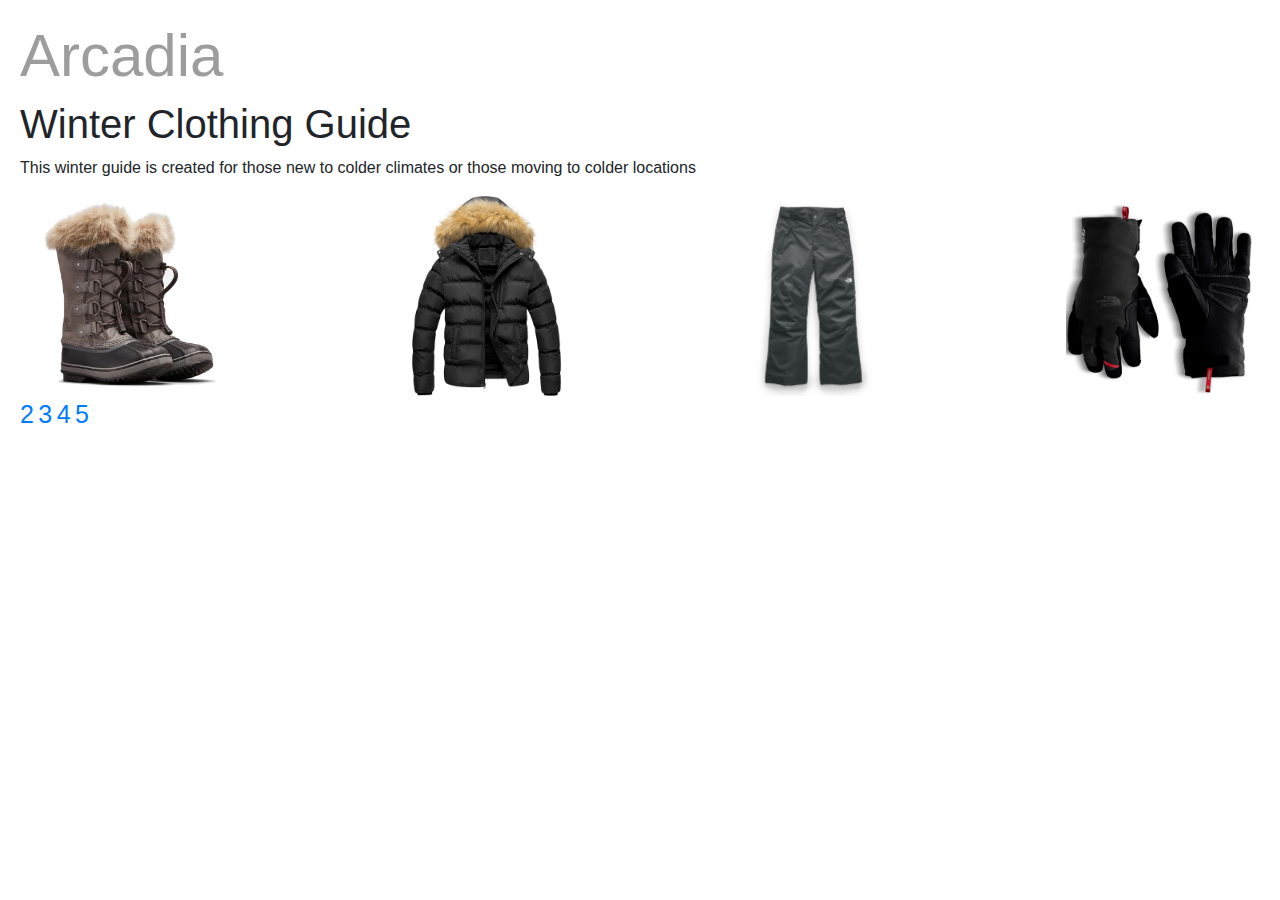
<file: Pages/Index.html>
<!DOCTYPE html>
<html lang="en">
<head>
    <meta charset="UTF-8">
    <meta http-equiv="X-UA-Compatible" content="IE=edge">
    <meta name="viewport" content="width=device-width, initial-scale=1.0">
    <title>Home</title>
    <link rel="stylesheet" href="https://cdn.jsdelivr.net/npm/bootstrap@4.3.1/dist/css/bootstrap.min.css" integrity="sha384-ggOyR0iXCbMQv3Xipma34MD+dH/1fQ784/j6cY/iJTQUOhcWr7x9JvoRxT2MZw1T" crossorigin="anonymous">

    <link rel="stylesheet" href="styles.css">
</head>
<body>
    <h1 class="homebtn">
        Arcadia 
    </h1>
    <h2>
        Winter Clothing Guide
    </h2>
    <p class="intro_p">This winter guide is created for those new to colder climates or those moving to colder locations</p>
    <div class="top">
        <img src="../Images/image1.jpeg" alt="">
        <img src="../Images/image2.jpeg" alt="">
        <img src="../Images/nfpants1.png" alt="">
        <img src="../Images/nfgloves1.png" alt="">
    </div>
    
    <a href="Index_2.html" target="">2</a>
    <a href="Index_3.html" target="">3</a>
    <a href="Index_4.html" target="">4</a>
    <a href="Index_5.html" target="">5</a>


</body>
</html>
</file>
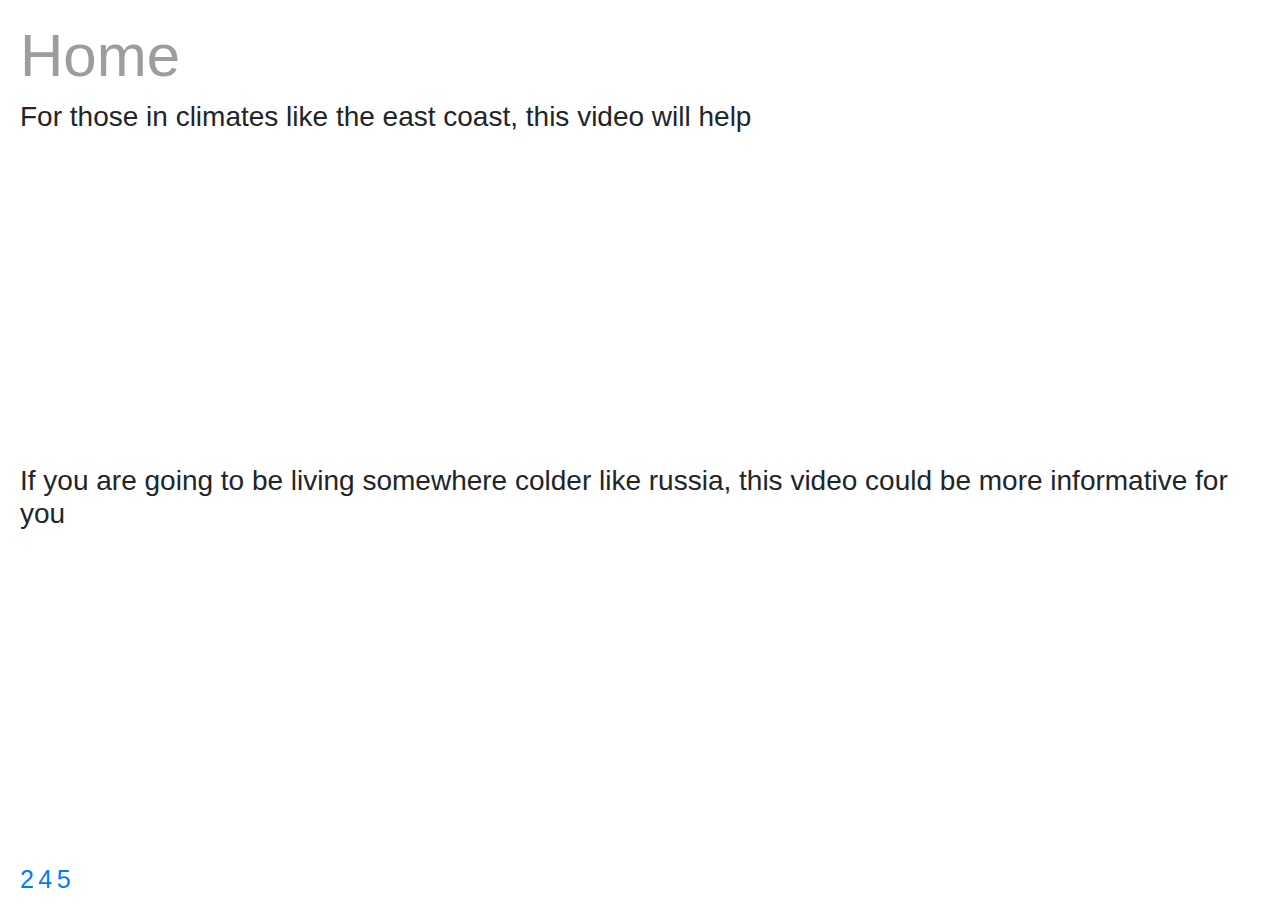
<file: Pages/Index_3.html>
<!DOCTYPE html>
<html lang="en">
<head>
    <meta charset="UTF-8">
    <meta http-equiv="X-UA-Compatible" content="IE=edge">
    <meta name="viewport" content="width=device-width, initial-scale=1.0">
    <title>Locations</title>
    <link rel="stylesheet" href="styles3.css">
    <link rel="stylesheet" href="https://cdn.jsdelivr.net/npm/bootstrap@4.3.1/dist/css/bootstrap.min.css" integrity="sha384-ggOyR0iXCbMQv3Xipma34MD+dH/1fQ784/j6cY/iJTQUOhcWr7x9JvoRxT2MZw1T" crossorigin="anonymous">

</head>
<body>
    <a href="Index.html">
        <h1 class="homebtn">Home</h1>
    </a>
    <div class="rec_one">
        <h3>For those in climates like the east coast, this video will help</h3>
        <iframe width="560" height="315" src="https://www.youtube.com/embed/EiSjoa8MZKs" title="YouTube video player" frameborder="0" allow="accelerometer; autoplay; clipboard-write; encrypted-media; gyroscope; picture-in-picture" allowfullscreen></iframe>
        <iframe src="https://www.google.com/maps/embed?pb=!1m18!1m12!1m3!1d896772.9362166281!2d-72.0390480744836!3d42.41333628541432!2m3!1f0!2f0!3f0!3m2!1i1024!2i768!4f13.1!3m3!1m2!1s0x89e31398489f0857%3A0xc4325e98e1dee1c!2sThe%20North%20Face%20Northshore%20Mall!5e0!3m2!1sen!2sus!4v1669610976552!5m2!1sen!2sus" width="600" height="315" style="border:0;" allowfullscreen="" loading="lazy" referrerpolicy="no-referrer-when-downgrade"></iframe>
    </div>
    <div class="rec_two">
        <h3>If you are going to be living somewhere colder like russia, this video could be more informative for you</h3>
        <iframe width="560" height="315" src="https://www.youtube.com/embed/9UDYFt_8ycw" title="YouTube video player" frameborder="0" allow="accelerometer; autoplay; clipboard-write; encrypted-media; gyroscope; picture-in-picture" allowfullscreen></iframe>
        <iframe src="https://www.google.com/maps/embed?pb=!1m18!1m12!1m3!1d1016192.4379664762!2d22.700981362500006!3d60.1683033!2m3!1f0!2f0!3f0!3m2!1i1024!2i768!4f13.1!3m3!1m2!1s0x46920a34b10adafd%3A0x5ac022521cc28937!2sStockmann%20Helsingin%20keskusta!5e0!3m2!1sen!2sus!4v1669610935127!5m2!1sen!2sus" width="600" height="315" style="border:0;" allowfullscreen="" loading="lazy" referrerpolicy="no-referrer-when-downgrade"></iframe>
    </div>
    <a href="Index_2.html" target="">2</a>
    <a href="Index_4.html" target="">4</a>
    <a href="Index_5.html" target="">5</a>
</body>
</html>
</file>
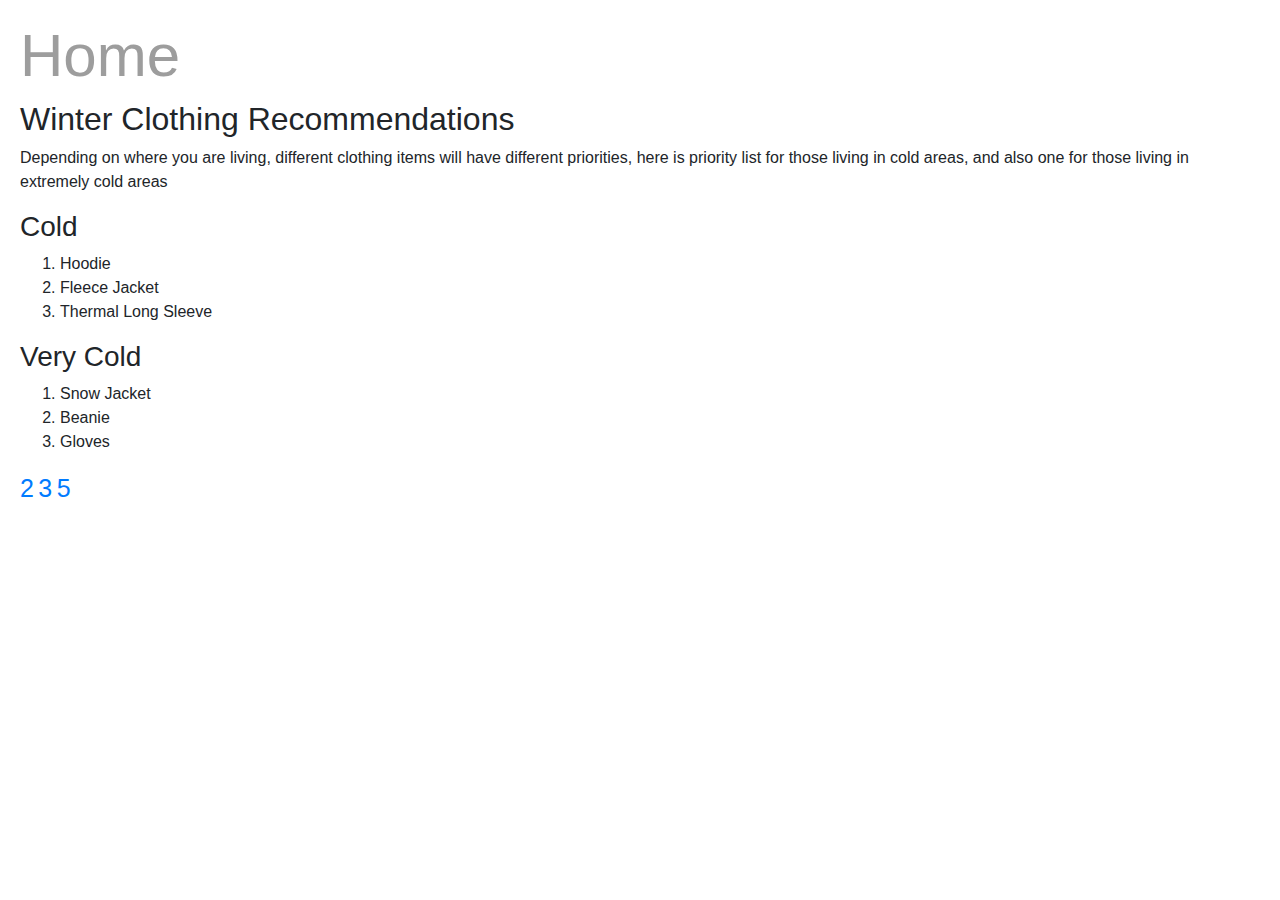
<file: Pages/Index_4.html>
<!DOCTYPE html>
<html lang="en">
<head>
    <meta charset="UTF-8">
    <meta http-equiv="X-UA-Compatible" content="IE=edge">
    <meta name="viewport" content="width=device-width, initial-scale=1.0">
    <title>Recommendations</title>
    
    <link rel="stylesheet" href="styles4.css">
    <link rel="stylesheet" href="https://cdn.jsdelivr.net/npm/bootstrap@4.3.1/dist/css/bootstrap.min.css" integrity="sha384-ggOyR0iXCbMQv3Xipma34MD+dH/1fQ784/j6cY/iJTQUOhcWr7x9JvoRxT2MZw1T" crossorigin="anonymous">
</head>
<body>
    <a href="Index.html">
        <h1 class="homebtn">Home</h1>
    </a>
    <h2>Winter Clothing Recommendations</h2>
    <p>
        Depending on where you are living, different clothing items 
        will have different priorities, here is 
        priority list for those living in cold areas, and 
        also one for those living in extremely cold areas
    </p>
    <h3>Cold</h3>
    <!-- list winter clothing  -->
    <ol>
        <li>Hoodie</li>
        <li>Fleece Jacket</li>
        <li>Thermal Long Sleeve</li>
    </ol>
    <h3>Very Cold</h3>
    <!-- list very heavy duty winter clothing  -->
    <ol>
        <li>Snow Jacket</li>
        <li>Beanie</li>
        <li>Gloves</li>
    </ol>
    <a href="Index_2.html" target="">2</a>
    <a href="Index_3.html" target="">3</a>
    <a href="Index_5.html" target="">5</a>
</body>

</html>
</file>
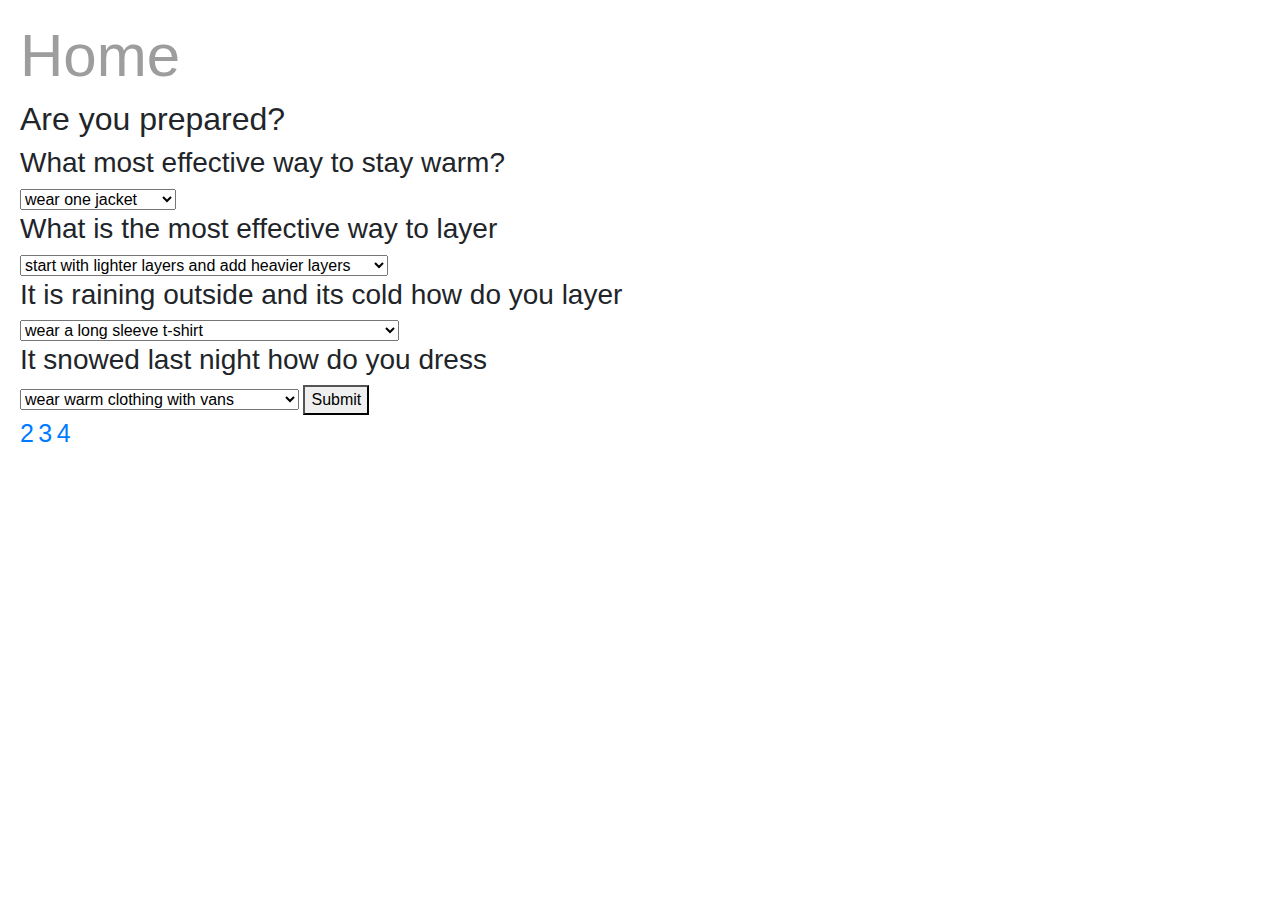
<file: Pages/Index_5.html>
<!DOCTYPE html>
<html lang="en">
<head>
    <meta charset="UTF-8">
    <meta http-equiv="X-UA-Compatible" content="IE=edge">
    <meta name="viewport" content="width=device-width, initial-scale=1.0">
    <title>Quiz</title>
    
    <link rel="stylesheet" href="styles5.css">
    <link rel="stylesheet" href="https://cdn.jsdelivr.net/npm/bootstrap@4.3.1/dist/css/bootstrap.min.css" integrity="sha384-ggOyR0iXCbMQv3Xipma34MD+dH/1fQ784/j6cY/iJTQUOhcWr7x9JvoRxT2MZw1T" crossorigin="anonymous">
    <script defer src="app.js"></script>
</head>
<body>
    <a href="Index.html">
        <h1 class="homebtn">Home</h1>
    </a>
    <h2>Are you prepared?</h2>
    <!-- quiz through js -->
    <div class="quiz_questions">
        <!-- questions -->
        <h3 id="q_head1">What most effective way to stay warm?</h3>
        <select name="q_1" id="q_1">
            <option value="2">wear one jacket</option>
            <option value="1">Layering</option>
            <option value="3">wear a long sleeve</option>
        </select>
        <h3 id="q_head2">What is the most effective way to layer</h3>
        <select name="q_2" id="q_2">
            <option value="1">start with lighter layers and add heavier layers</option>
            <option value="2">Start with the heaviest layer and add lighter ones</option>
        </select>
        <h3 id="q_head3">It is raining outside and its cold how do you layer</h3>
        <select name="q_3" id="q_3">
            <option value="3">wear a long sleeve t-shirt</option>
            <option value="1">wear your raincot ontop of your cotton layers</option>
            <option value="2">wear your raincoat underneath and a fleace over it</option>
        </select>
        <h3 id="q_head4">It snowed last night how do you dress</h3>
        <select name="q_4" id="q_4">
            <option value="2">wear warm clothing with vans</option>
            <option value="1">wear warm clothing with snow boots</option>
            <option value="3">wear warm clothin with flip flops</option>
        </select>
        <button id="submit_btn">Submit</button>
    </div>

    <div class="result_div" id="result_div">
        <p class="response_head">How did you do?</p>
        <div class="circle_res">
            <p class="top_p"><span id="amount_right"></span></p>
            <div class="middle_bar"></div>
            <p>4</p>
        </div>
        <p class="response_text"><span id="response_type"> </span> you got <span id="amount_right2"></span> out of <span>4</span> correct.</p>
        <button id = "retry_button" class="retry_button">Retry</button>
    </div>
    <a href="Index_2.html" target="">2</a>
    <a href="Index_3.html" target="">3</a>
    <a href="Index_4.html" target="">4</a>
</body>
</html>
</file>
<file: Pages/styles.css>
body {
    padding: 20px;
}

.homebtn {
    font-size: 60px;
    color: rgb(157, 157, 157);
}

h2 {
    font-size: 40px;
}

.p1, .p2 {
    margin-right: 25px;
    font-size: 30px;
}

.main {
    display: flex;
}

.im1 {
    height: 600px;
}

a {
    font-size: 25px;
}

.top {
    display: flex;
    justify-content: space-between;
    top: 100px;
    right: 0;
    left: 0;
    z-index: -3;
}

.top img {
    height: 200px;
}
</file>
<file: Pages/styles3.css>
body {
    padding: 20px;
}

.homebtn {
    font-size: 60px;
    color: rgb(157, 157, 157);

}

h2 {
    font-size: 40px;
}

.p1, .p2 {
    margin-right: 25px;
    font-size: 30px;
}

.main {
    display: flex;
}

.im1 {
    height: 600px;
}

a {
    font-size: 25px;
}
</file>
<file: Pages/styles4.css>
body {
    padding: 20px;
}

.homebtn {
    font-size: 60px;
    color: rgb(157, 157, 157);
}

h2 {
    font-size: 40px;
}

.p1, .p2 {
    margin-right: 25px;
    font-size: 30px;
}

.main {
    display: flex;
}

.im1 {
    height: 600px;
}

a {
    font-size: 25px;
}
</file>
<file: Pages/styles5.css>
body {
    padding: 20px;
    background: rgb(9,0,163);

}

.homebtn {
    font-size: 60px;
    color: rgb(157, 157, 157);
}

h2 {
    font-size: 40px;
}

.p1, .p2 {
    margin-right: 25px;
    font-size: 30px;
}

.main {
    display: flex;
}

.im1 {
    height: 600px;
}

a {
    font-size: 25px;
}

.result_div {
    display: none;
}

.circle_res {
    display: none;
}

.response_head {
    margin-top: 15px;
    font-size: 30px;
}

.response_text {
    font-size: 20px;
}

.response_text span {
    font-weight: bold;
}

#response_type {
    font-weight: normal;
}

button {
    border-radius: 8px;
    transition: all ease-in-out 0.2s;
}

button:active {
    color: white;
    background-color: black;
}
</file>
